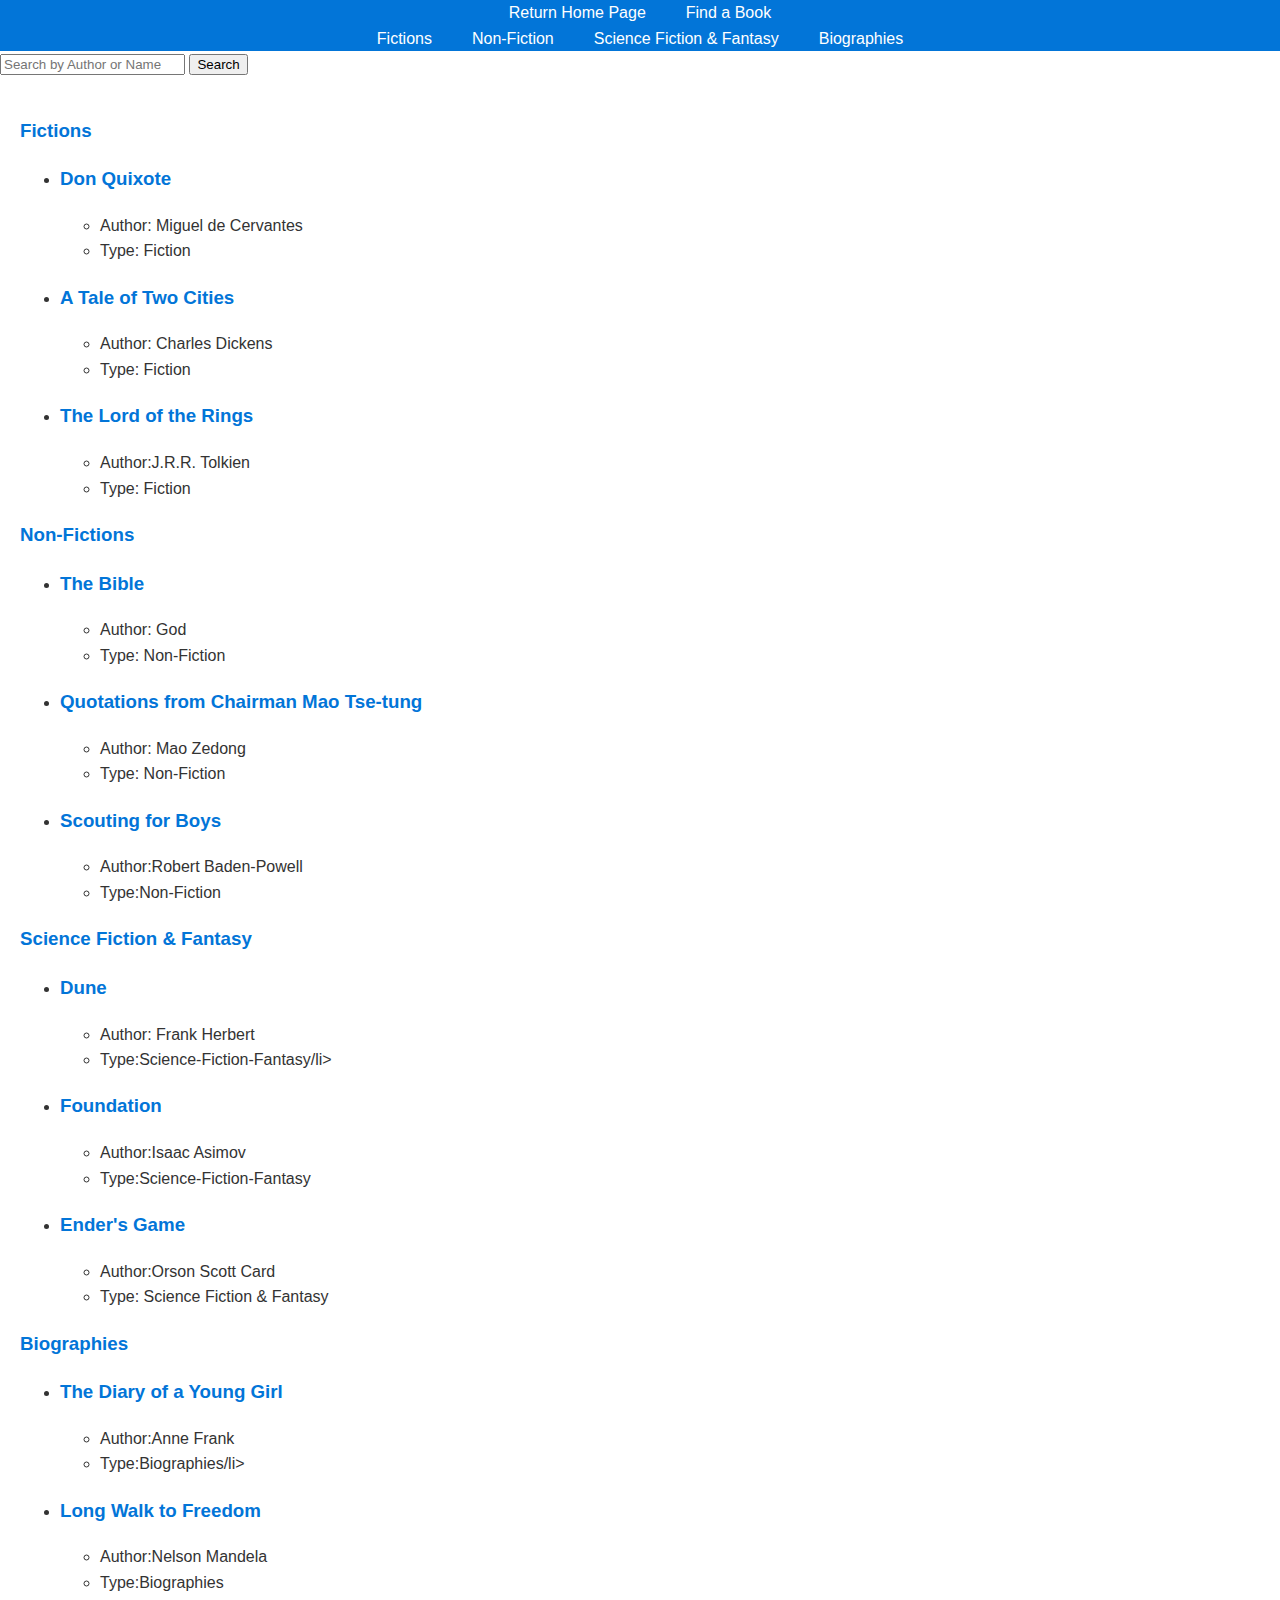
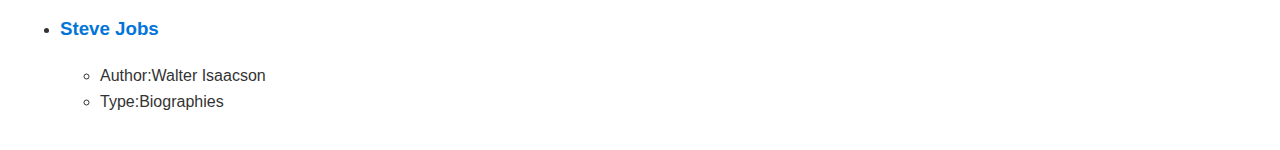
<file: FindBook.html>
<!DOCTYPE html>
<html lang="en">
  <head>
    <meta charset="UTF-8" />
    <meta name="viewport" content="width=device-width, initial-scale=1.0" />
    <meta
      name="description"
      content="Welcome to the Vallejo Public Library. Explore our resources, services, and online catalog."
    />
    <link rel="stylesheet" href="style.css" />
  </head>
  <body>
    <header>
      <nav>
        <ul>
          <li><a href="index.html">Return Home Page</a></li>
          <li><a href="FindBook.html">Find a Book</a></li>
        </ul>
      </nav>
      <nav>
        <ul>
          <li><a href="#Fictions">Fictions</a></li>
          <li><a href="#Non-Fiction">Non-Fiction</a></li>
          <li>
            <a href="#Science-Fiction-Fantasy">Science Fiction & Fantasy</a>
          </li>
          <li><a href="#Biographies">Biographies</a></li>
        </ul>
      </nav>
    </header>

    <section id="search">
      <form action="/search" method="get">
          <input type="text" id="search" name="q" placeholder="Search by Author or Name">
          <input type="submit" value="Search">
      </form>        
  </section>

    <main>
      <section id="Fictions">
        <h3>Fictions</h3>
        <ul>
          <li>
            <h3>Don Quixote</h3>
            <ul>
              <li>Author: Miguel de Cervantes</li>
              <li>Type: Fiction</li>
            </ul>
          </li>
          <li>
            <h3>A Tale of Two Cities</h3>
            <ul>
              <li>Author: Charles Dickens</li>
              <li>Type: Fiction</li>
            </ul>
          </li>
        </ul>
        <ul>
          <li>
            <h3>The Lord of the Rings</h3>
            <ul>
              <li>Author:J.R.R. Tolkien</li>
              <li>Type: Fiction </li>
              </ul>
              </li> 
       


      </section>

      <section id="Non-Fiction">
        <h3>Non-Fictions</h3>
        <ul>
          <li>
            <h3>The Bible</h3>
            <ul>
              <li>Author: God</li>
              <li>Type: Non-Fiction</li>
            </ul>
          </li>
          <li>
            <h3>Quotations from Chairman Mao Tse-tung</h3>
            <ul>
              <li>Author: Mao Zedong</li>
              <li>Type: Non-Fiction</li>
            </ul>
          </li>
        </ul>
        <ul>
          <li>
            <h3>Scouting for Boys</h3>
            <ul>
              <li>Author:Robert Baden-Powell</li>
              <li>Type:Non-Fiction </li>
              </ul>
              </li> 
        
      </section>

      <section id="Science-Fiction-Fantasy">
        <h3>Science Fiction & Fantasy</h3>
        <ul>
          <li>
            <h3>Dune</h3>
            <ul>
              <li>Author: Frank Herbert</li>
              <li>Type:Science-Fiction-Fantasy/li>
            </ul>
          </li>
          <li>
            <h3>Foundation</h3>
            <ul>
              <li>Author:Isaac Asimov</li>
              <li>Type:Science-Fiction-Fantasy</li>
            </ul>
          </li>
        </ul>
        <ul>
          <li>
            <h3>Ender's Game</h3>
            <ul>
              <li>Author:Orson Scott Card</li>
              <li>Type: Science Fiction & Fantasy</li>
              </ul>
              </li> 
      </section>

      <section id="Biographies">
        <h3>Biographies</h3>
        <ul>
          <li>
            <h3>The Diary of a Young Girl</h3>
            <ul>
              <li>Author:Anne Frank</li>
              <li>Type:Biographies/li>
            </ul>
          </li>
          <li>
            <h3>Long Walk to Freedom</h3>
            <ul>
              <li>Author:Nelson Mandela</li>
              <li>Type:Biographies</li>
            </ul>
          </li>
        </ul>
        <ul>
          <li>
            <h3>Steve Jobs</h3>
            <ul>
              <li>Author:Walter Isaacson</li>
              <li>Type:Biographies</li>
              </ul>
              </li> 
      </section>
    </main>
  </body>
</html>
</file>
<file: style.css>
html {
    box-sizing: border-box;
  
  
  *, * ::before, *::after 
    box-sizing: inherit;
  }
  
  body {
    font-family: 'Helvetica', 'Arial', sans-serif;
    color: #333;
    line-height: 1.6;
    margin: 0;
    padding: 0;

   
  }
  
  
  h1, h2, h3 {
    color: #0275d8;
  }
  
  p {
    margin-bottom: 1em;
  }
  
  
  nav {
    background: #0275d8;
    color: #fff;
  }
  
  nav ul {
    padding: 0;
    list-style: none;
    display: flex;
    justify-content: center;
    margin: 0;
  }
  
  nav ul li {
    margin: 0 10px;
  }
  
  nav ul li a {
    color: white;
    text-decoration: none;
    padding: 10px;
  }
  
  nav ul li a:hover {
    background: #025aa5;
  }
  
  
  main {
    padding: 20px;
  }
  
  .container {
    max-width: 1200px;
    margin: 0 auto;
  }
  
  
  footer {
    background: #f7f7f7;
    color: #333;
    text-align: center;
    padding: 20px 0;
  }
  
  
  @media only screen and (max-width: 601px) {
    nav ul {
      flex-direction: column;
    }
  
    nav ul li {
      margin-bottom: 10px;
    }
  }
  
  @media only screen and (min-width: 600px) and (max-width: 960px) {
    .container {
      padding: 0 20px;
    }
  }
  
  @media only screen and (min-width: 950px) {
    .container {
      padding: 0 40px;
    }
  }
</file>
